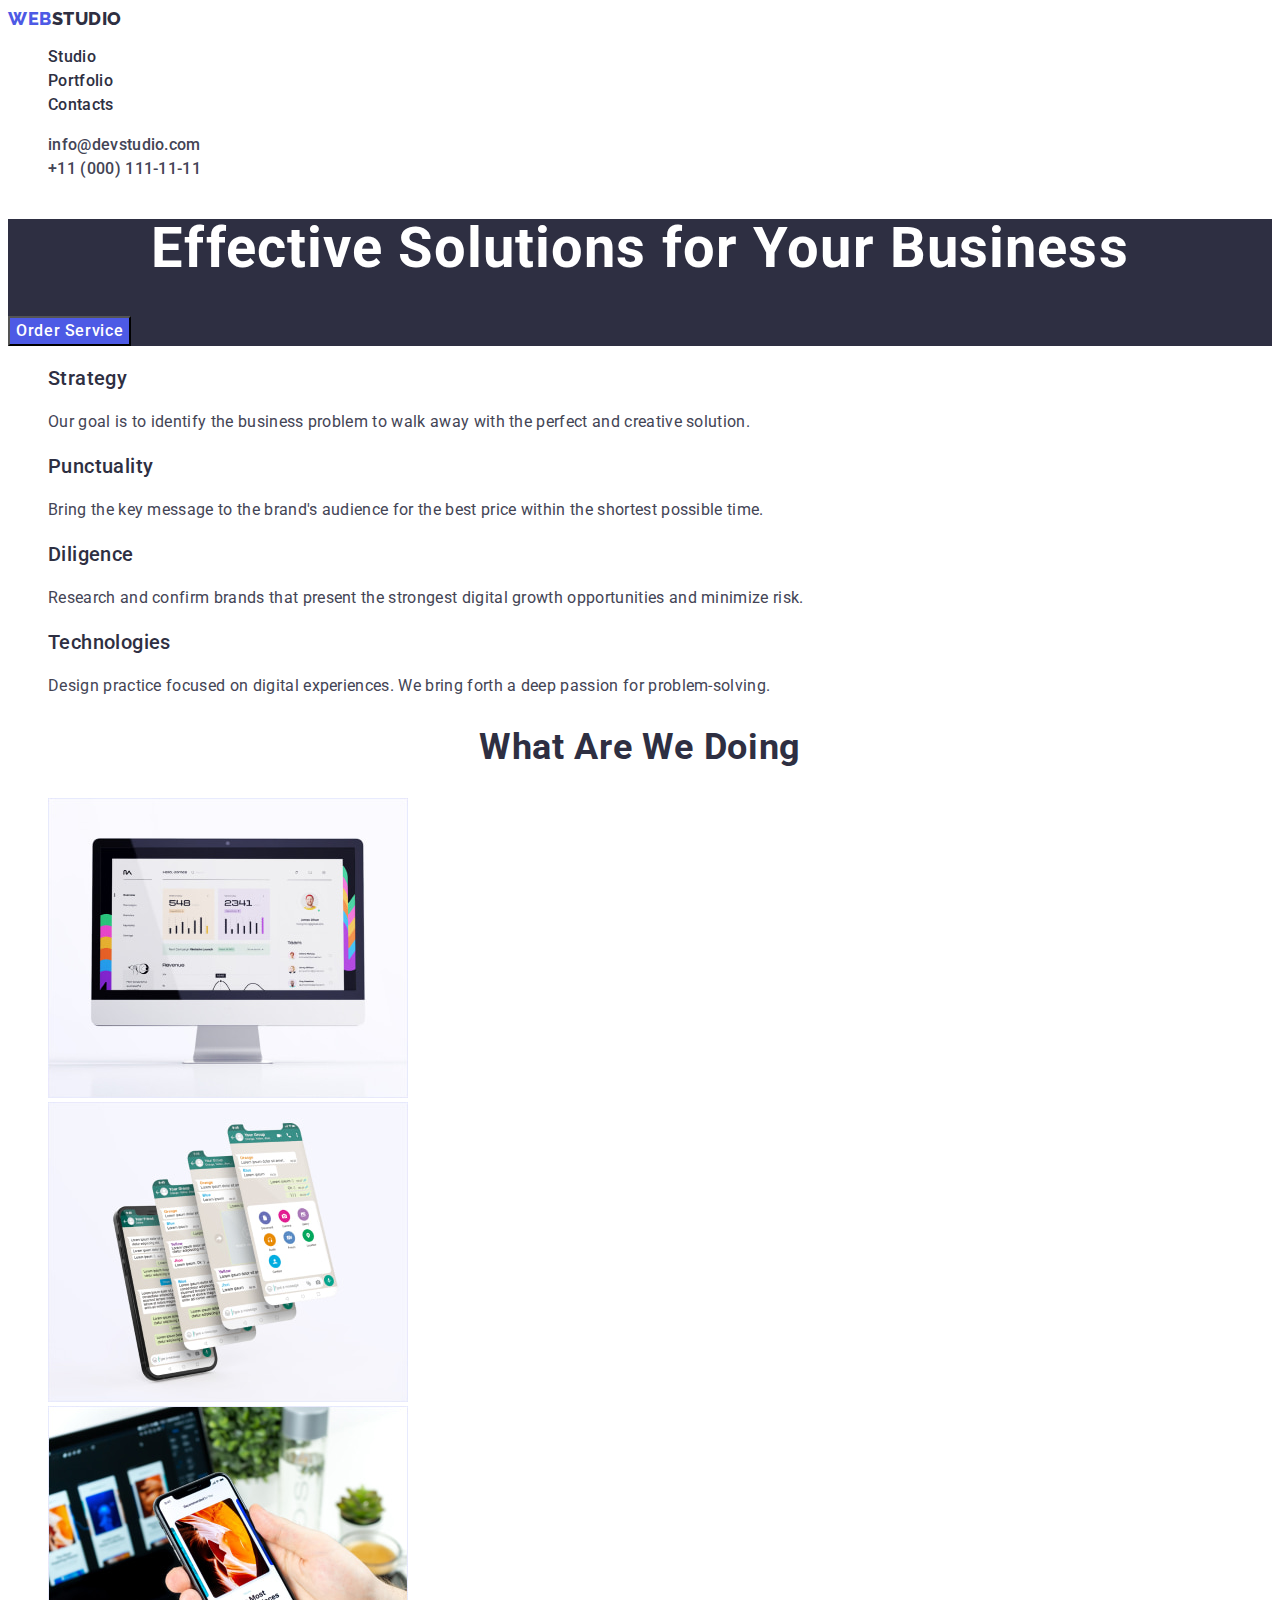
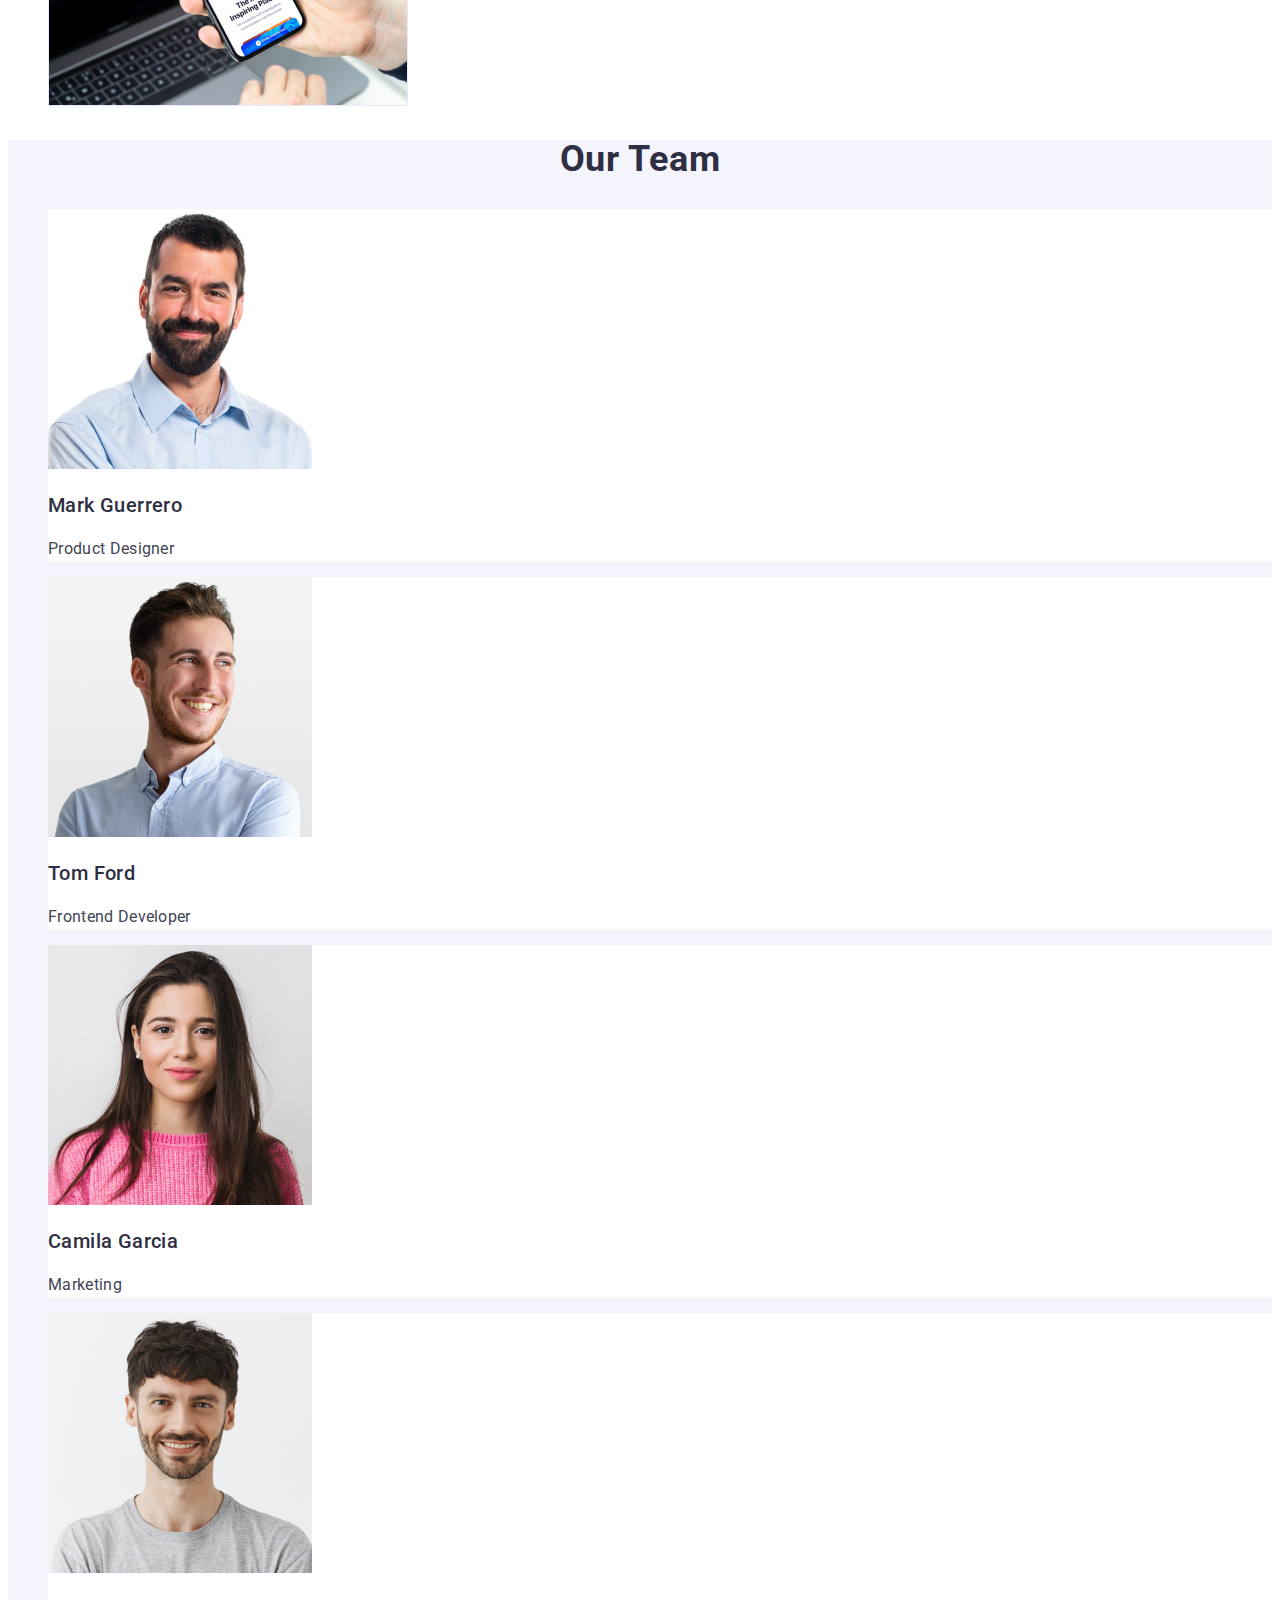
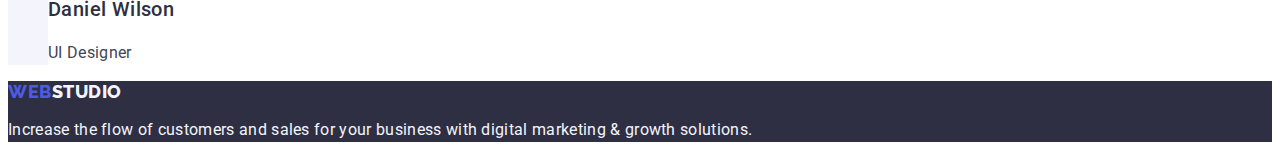
<file: index.html>
<!DOCTYPE html>
<html lang="en">
  <head>
    <meta charset="utf-8" />
    <meta name="description" content="Effective Solutions for Your Business" />
    <title>WebStudio</title>
    <!-- Посилання на шрифти -->
    <link rel="preconnect" href="https://fonts.googleapis.com" />
    <link rel="preconnect" href="https://fonts.gstatic.com" crossorigin />
    <link
      href="https://fonts.googleapis.com/css2?family=Raleway:wght@800&family=Roboto:wght@400;500;700;900&display=swap"
      rel="stylesheet"
    />
    <!-- Посилання на стилі -->
    <link rel="stylesheet" href="./css/styles.css" />
  </head>
  <body>
    <!-- Шапка веб-сторінки -->
    <header class="header">
      <!-- Меню навігації -->
      <nav class="header-nav">
        <a class="icon link" href="./index.html"
          >Web<span class="header-span">Studio</span></a
        >
        <ul class="list header-list">
          <li class="header-list-item">
            <a class="link" href="./index.html">Studio</a>
          </li>
          <li class="header-list-item">
            <a class="link" href="./portfolio.html">Portfolio</a>
          </li>
          <li class="header-list-item"><a class="link" href="">Contacts</a></li>
        </ul>
      </nav>
      <!-- Меню адреси -->
      <address class="header-address">
        <ul class="list header-address-list">
          <li class="header-list-item header-address-list-item">
            <a class="link" href="mailto:info@devstudio.com"
              >info@devstudio.com</a
            ><br />
          </li>
          <li class="header-list-item header-address-list-item">
            <a class="link" href="tel:+110001111111">+11 (000) 111-11-11</a
            ><br />
          </li>
        </ul>
      </address>
    </header>
    <!-- Основний контент -->
    <main>
      <!-- Секція 1 -->
      <section class="first-section">
        <h1 class="first-section-h">Effective Solutions for Your Business</h1>
        <button class="first-section-btn" type="button">Order Service</button>
      </section>
      <!-- Benefits -->
      <section class="benefits-section">
        <h2 class="benefits-title" hidden>Benefits</h2>
        <ul class="list benefits-list">
          <li class="benefits-list-item">
            <h3 class="benefits-list-item-title">Strategy</h3>
            <p class="benefits-list-item-p">
              Our goal is to identify the business problem to walk away with the
              perfect and creative solution.
            </p>
          </li>
          <li class="benefits-list-item">
            <h3 class="benefits-list-item-title">Punctuality</h3>
            <p class="benefits-list-item-p">
              Bring the key message to the brand's audience for the best price
              within the shortest possible time.
            </p>
          </li>
          <li class="benefits-list-item">
            <h3 class="benefits-list-item-title">Diligence</h3>
            <p class="benefits-list-item-p">
              Research and confirm brands that present the strongest digital
              growth opportunities and minimize risk.
            </p>
          </li>
          <li class="benefits-list-item">
            <h3 class="benefits-list-item-title">Technologies</h3>
            <p class="benefits-list-item-p">
              Design practice focused on digital experiences. We bring forth a
              deep passion for problem-solving.
            </p>
          </li>
        </ul>
      </section>
      <!-- DOING SECTION -->
      <section class="doing-section">
        <h2 class="doing-title">What are we doing</h2>
        <ul class="list doing-list">
          <li class="doing-list-item">
            <img
              src="./images/img-1.jpg"
              alt="Computer"
              width="360"
              height="300"
            />
          </li>
          <li class="doing-list-item">
            <img
              src="./images/img-2.jpg"
              alt="Browser bookmarks"
              width="360"
              height="300"
            />
          </li>
          <li class="doing-list-item">
            <img
              src="./images/img-3.jpg"
              alt="Phone"
              width="360"
              height="300"
            />
          </li>
        </ul>
      </section>
      <!-- TEAM SECTION -->
      <section class="team-section">
        <h2 class="team-title">Our Team</h2>
        <ul class="list team-list">
          <li class="team-list-item">
            <!-- Mark Guerrero -->
            <img
              src="./images/img-4.jpg"
              alt="Mark Guerrero"
              width="264"
              height="260"
            />
            <h3 class="team-list-h">Mark Guerrero</h3>
            <p class="team-list-p">Product Designer</p>
          </li>
          <li class="team-list-item">
            <!-- Tom Ford -->
            <img
              src="./images/img-5.jpg"
              alt="Tom Ford"
              width="264"
              height="260"
            />
            <h3 class="team-list-h">Tom Ford</h3>
            <p class="team-list-p">Frontend Developer</p>
          </li>
          <li class="team-list-item">
            <!-- Camila Garcia -->
            <img
              src="./images/img-6.jpg"
              alt="Camila Garcia"
              width="264"
              height="260"
            />
            <h3 class="team-list-h">Camila Garcia</h3>
            <p class="team-list-p">Marketing</p>
          </li>
          <li class="team-list-item">
            <!-- Daniel Wilson -->
            <img
              src="./images/img-7.jpg"
              alt="Daniel Wilson"
              width="264"
              height="260"
            />
            <h3 class="team-list-h">Daniel Wilson</h3>
            <p class="team-list-p">UI Designer</p>
          </li>
        </ul>
      </section>
    </main>
    <!-- Футер -->
    <footer class="footer">
      <!-- Логотип -->
      <a class="icon link" href="./index.html"
        >Web<span class="footer-span">Studio</span></a
      >
      <p class="footer-p">
        Increase the flow of customers and sales for your business with digital
        marketing & growth solutions.
      </p>
    </footer>
  </body>
</html>
</file>
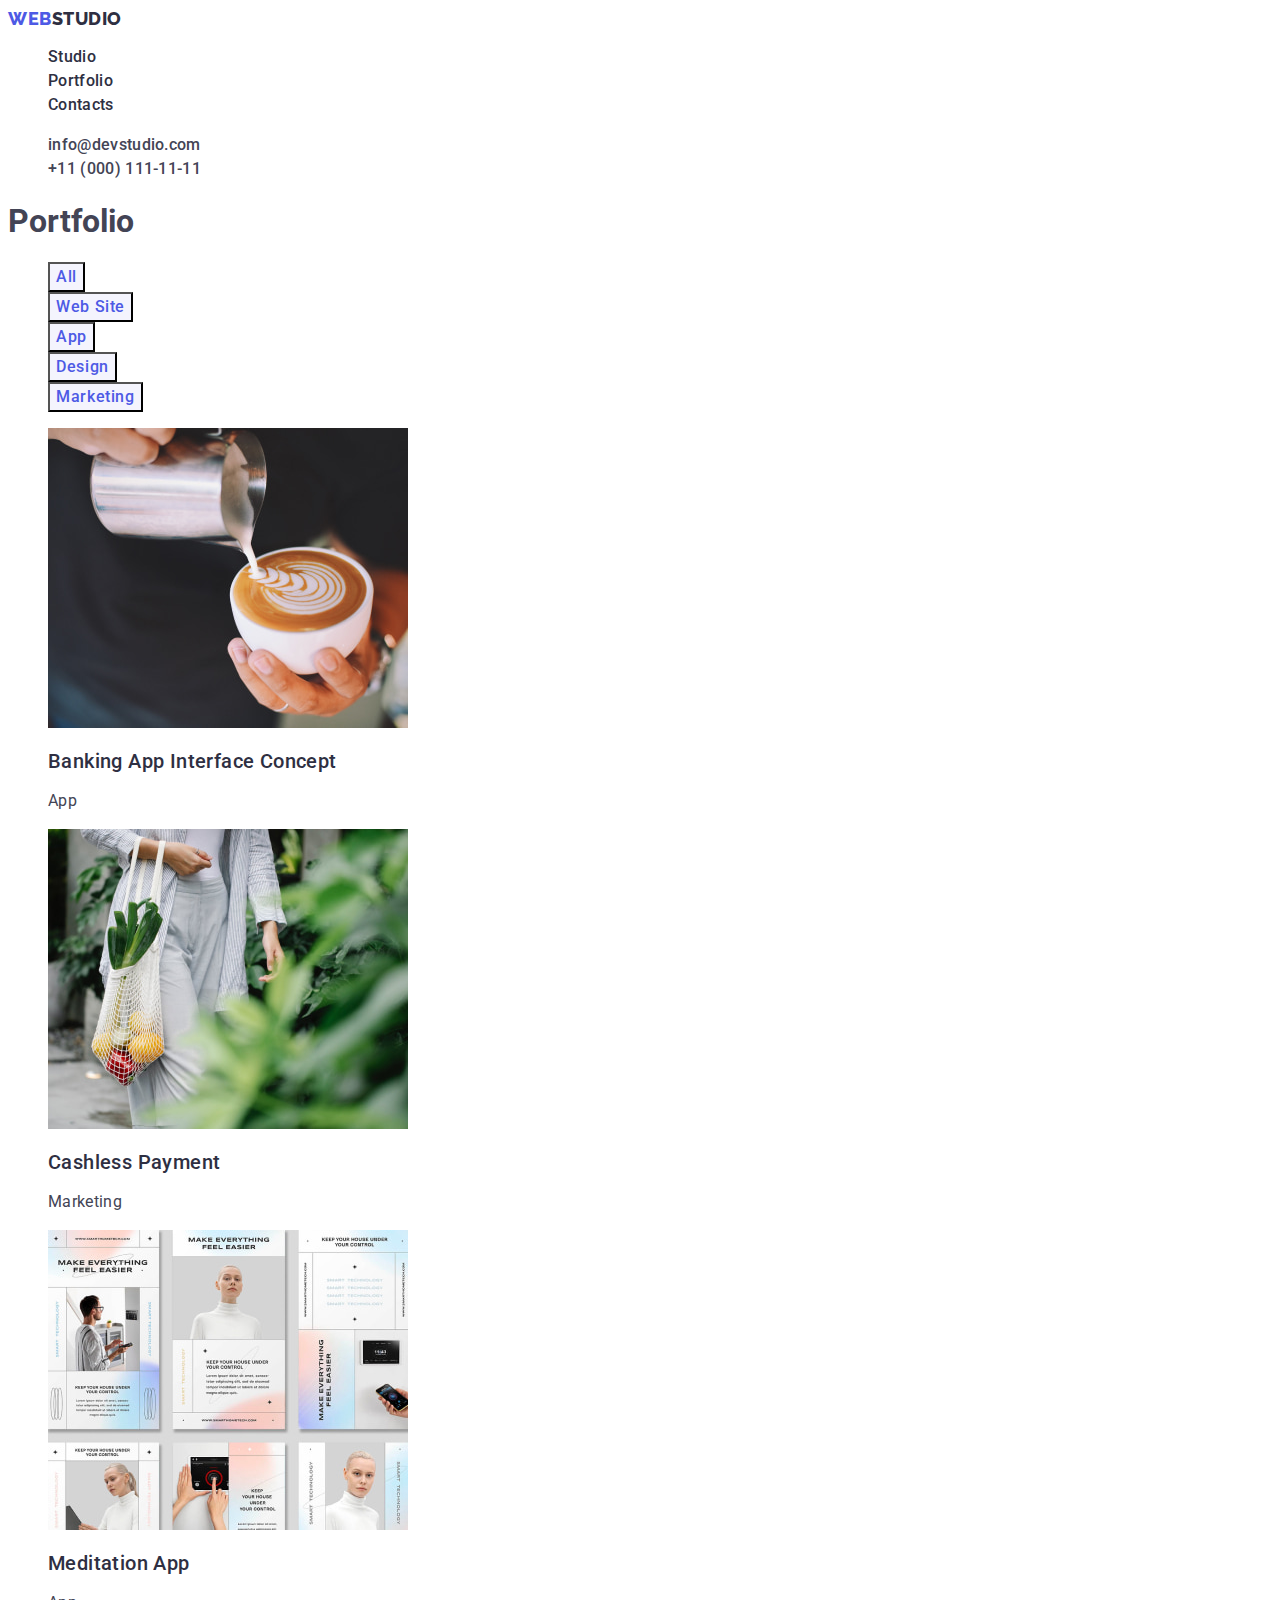
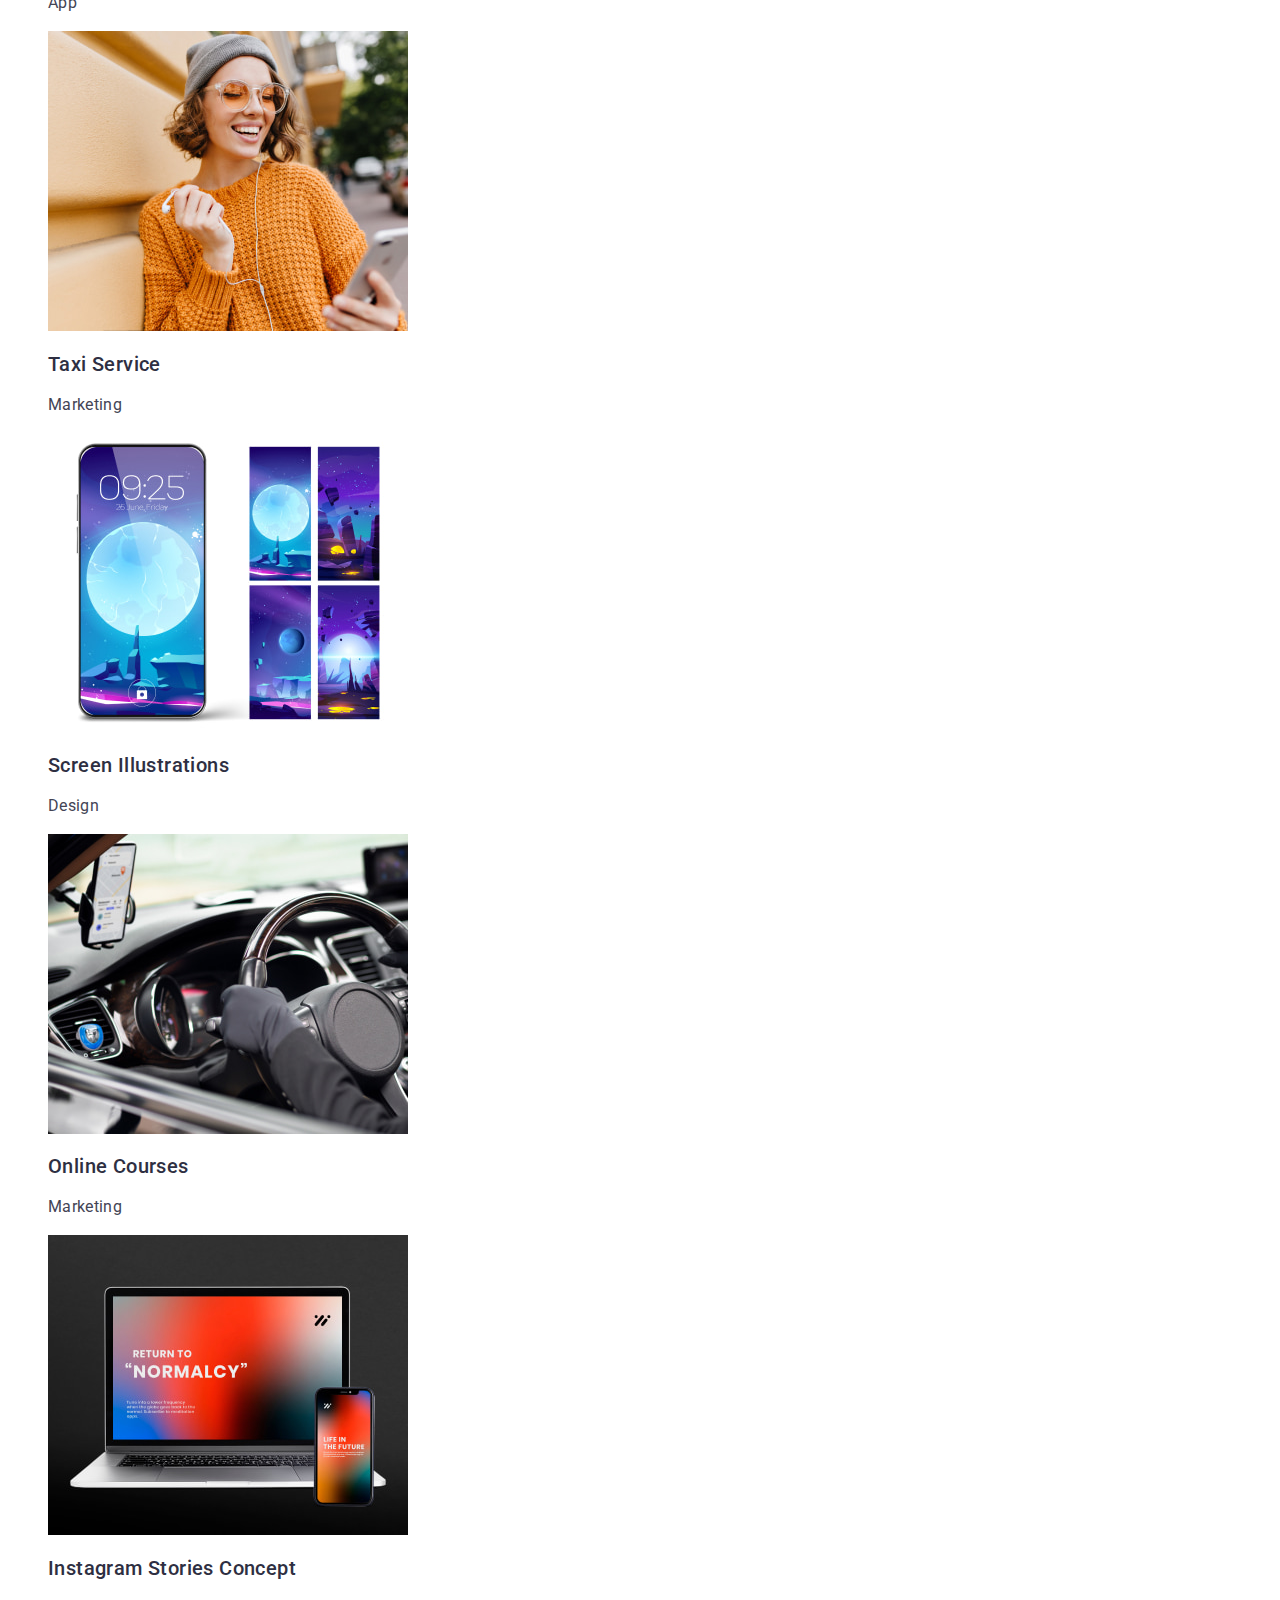
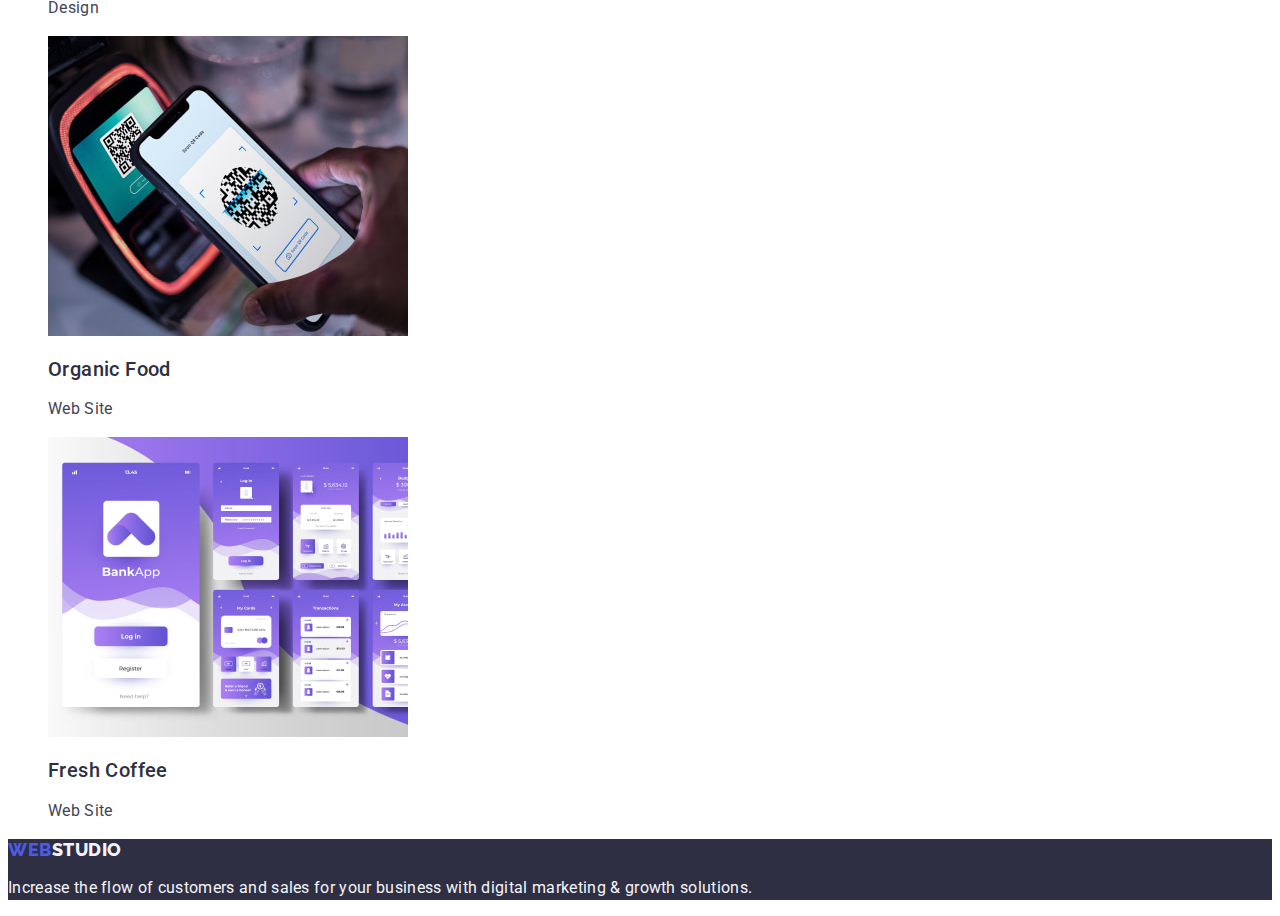
<file: portfolio.html>
<!DOCTYPE html>
<html lang="en">
  <head>
    <meta charset="UTF-8" />
    <meta name="description" content="Your portfolio" />
    <title>Portfolio</title>
    <!-- Посилання на шрифти -->
    <link rel="preconnect" href="https://fonts.googleapis.com" />
    <link rel="preconnect" href="https://fonts.gstatic.com" crossorigin />
    <link
      href="https://fonts.googleapis.com/css2?family=Raleway:wght@800&family=Roboto:wght@400;500;700;900&display=swap"
      rel="stylesheet"
    />
    <!-- Посилання на стилі -->
    <link rel="stylesheet" href="./css/styles.css" />
  </head>
  <body>
    <!-- Шапка веб-сторінки -->
    <header class="header">
      <!-- Меню навігації -->
      <nav class="header-nav">
        <a class="icon link" href="./index.html"
          >Web<span class="header-span">Studio</span></a
        >
        <ul class="list header-list">
          <li class="header-list-item">
            <a class="link" href="./index.html">Studio</a>
          </li>
          <li class="header-list-item">
            <a class="link" href="./portfolio.html">Portfolio</a>
          </li>
          <li class="header-list-item"><a class="link" href="">Contacts</a></li>
        </ul>
      </nav>
      <!-- Меню адреси -->
      <address class="header-address">
        <ul class="list header-address-list">
          <li class="header-list-item header-address-list-item">
            <a class="link" href="mailto:info@devstudio.com"
              >info@devstudio.com</a
            ><br />
          </li>
          <li class="header-list-item header-address-list-item">
            <a class="link" href="tel:+110001111111">+11 (000) 111-11-11</a
            ><br />
          </li>
        </ul>
      </address>
    </header>
    <!-- Основний контент -->
    <main>
      <!-- PORTFOLIO -->
      <section>
        <h1 class="portfolioo-title">Portfolio</h1>
        <ul class="list">
          <li>
            <button class="portfolio-btn" type="button">All</button>
          </li>
          <li><button class="portfolio-btn" type="button">Web Site</button></li>
          <li><button class="portfolio-btn" type="button">App</button></li>
          <li><button class="portfolio-btn" type="button">Design</button></li>
          <li>
            <button class="portfolio-btn" type="button">Marketing</button>
          </li>
        </ul>
        <!-- ALL SECTION -->
        <ul class="list all-list">
          <li class="all-list-item">
            <a class="link" href="">
              <img
                src="./images/portfolio/img.jpg"
                alt="Banking App Interface Concept"
                width="360"
                height="300"
              />
              <h2 class="all-list-item-h">Banking App Interface Concept</h2>
              <p class="all-list-item-p">App</p>
            </a>
          </li>
          <li class="all-list-item">
            <a class="link" href="">
              <img
                src="./images/portfolio/img-1.jpg"
                alt="Cashless Payment"
                width="360"
                height="300"
              />
              <h2 class="all-list-item-h">Cashless Payment</h2>
              <p class="all-list-item-p">Marketing</p>
            </a>
          </li>
          <li class="all-list-item">
            <a class="link" href="">
              <img
                src="./images/portfolio/img-2.jpg"
                alt="Meditation App"
                width="360"
                height="300"
              />
              <h2 class="all-list-item-h">Meditation App</h2>
              <p class="all-list-item-p">App</p>
            </a>
          </li>
          <li class="all-list-item">
            <a class="link" href="">
              <img
                src="./images/portfolio/img-3.jpg"
                alt="Taxi Service"
                width="360"
                height="300"
              />
              <h2 class="all-list-item-h">Taxi Service</h2>
              <p class="all-list-item-p">Marketing</p>
            </a>
          </li>
          <li class="all-list-item">
            <a class="link" href="">
              <img
                src="./images/portfolio/img-4.jpg"
                alt="Screen Illustrations"
                width="360"
                height="300"
              />
              <h2 class="all-list-item-h">Screen Illustrations</h2>
              <p class="all-list-item-p">Design</p>
            </a>
          </li>
          <li class="all-list-item">
            <a class="link" href="">
              <img
                src="./images/portfolio/img-5.jpg"
                alt="Online Courses"
                width="360"
                height="300"
              />
              <h2 class="all-list-item-h">Online Courses</h2>
              <p class="all-list-item-p">Marketing</p>
            </a>
          </li>
          <li class="all-list-item">
            <a class="link" href="">
              <img
                src="./images/portfolio/img-6.jpg"
                alt="Instagram Stories Concept"
                width="360"
                height="300"
              />
              <h2 class="all-list-item-h">Instagram Stories Concept</h2>
              <p class="all-list-item-p">Design</p>
            </a>
          </li>
          <li class="all-list-item">
            <a class="link" href="">
              <img
                src="./images/portfolio/img-7.jpg"
                alt="Organic Food"
                width="360"
                height="300"
              />
              <h2 class="all-list-item-h">Organic Food</h2>
              <p class="all-list-item-p">Web Site</p>
            </a>
          </li>
          <li class="all-list-item">
            <a class="link" href="">
              <img
                src="./images/portfolio/img-8.jpg"
                alt="Fresh Coffee"
                width="360"
                height="300"
              />
              <h2 class="all-list-item-h">Fresh Coffee</h2>
              <p class="all-list-item-p">Web Site</p>
            </a>
          </li>
        </ul>
      </section>
    </main>
    <!-- Футер -->
    <footer class="footer">
      <!-- Логотип -->
      <a class="icon link" href="./index.html"
        >Web<span class="footer-span">Studio</span></a
      >
      <p class="footer-p">
        Increase the flow of customers and sales for your business with digital
        marketing & growth solutions.
      </p>
    </footer>
  </body>
</html>
</file>
<file: css/styles.css>
/* MAIN STYLES */

:root{
    --white-color:#FFF;
    --slate-color:#434455;
    --navy-blue-color:#2E2F42;
    --cloud-color:#F4F4FD;
    --iris-color:#4D5AE5;
    --ocean-color:#404BBF;
    --cornflower-color:#E7E9FC;
}

body{
    font-family: 'Roboto', sans-serif;
    color: var(--slate-color);
    background-color: var(--white-color);
}

.link{
    text-decoration: none;
    color: inherit;
}

.list{
    list-style-type: none;
}

button{
    color: inherit;
    cursor: pointer;
}

p{
    font-size: 16px;
    line-height: 1.5;
    letter-spacing: 0.32px;
}

/* HEADER SEACTION */

.header-nav{
    color: var(--navy-blue-color);
}

.icon{
    color: var(--iris-color);
    font-family: 'Raleway', sans-serif;
    font-weight: 800;
    font-size: 18px;
    text-transform: uppercase;
    line-height: 1.17;
    letter-spacing: 0.54px;
}

.header-span{
    color: var(--navy-blue-color);
}

.header-list-item{
    color: var(--navy-blue-color);
    font-weight: 500;
    font-size: 16px;
    line-height: 1.5;
    letter-spacing: 0.02em;
}

.header-address{
    font-style: normal;
}

.header-address-list-item{
    color: var(--slate-color);
}

.link:hover, .link:focus{
    color: var(--ocean-color);
}

/* SECTION 1 */

.first-section{
    background-color: var(--navy-blue-color);
}

.first-section-h{
    color: var(--white-color);
    font-size: 56px;
    line-height: 1.07;
    text-align: center;
    letter-spacing: 0.02em;
    font-weight: 700;
}

.first-section-btn{
    color: var(--white-color);
    font-family: "Roboto", sans-serif;
    background-color: var(--iris-color);
    font-size: 16px;
    font-weight: 500;
    line-height: 1.5;
    letter-spacing: 0.04em;
    cursor: pointer;
}

.first-section-btn:hover, .first-section-btn:focus{
    background-color: var(--ocean-color);
}

/* BENEFITS */

.benefits-list-item-title {
    color: var(--navy-blue-color);
    font-size: 20px;
    font-weight: 500;
    line-height: 1.2;
    letter-spacing: 0.4px;
}

/* DOING SECTION */

.doing-title{
    color: var(--navy-blue-color);
    font-size: 36px;
    font-weight: 700;
    text-align:center;
    line-height: 1.11;
    letter-spacing: 0.72px;
    text-transform: capitalize;
}

/* TEAM SECTION */

.team-section{
    color: var(--navy-blue-color);
    background-color: var(--cloud-color);
}

.team-title{
    font-size: 36px;
    font-weight: 700;
    line-height: 1.11;
    text-align: center;
    letter-spacing: 0.72px;
    text-transform: capitalize;
}

.team-list-item{
    background-color: var(--white-color);
}

.team-list-h{
    font-size: 20px;
    font-weight: 500;
    line-height: 1.2;
    letter-spacing: 0.4px;
}

.team-list-p{
    color: var(--slate-color);
}

/* FOOTER */

.footer{
    background-color: var(--navy-blue-color);
}

.footer-span {
    color: var(--cloud-color);
}

.footer-p{
    color: var(--cloud-color);
    letter-spacing: 0.02em;
}

/* PORTFOLIO */

/* PORTFOLIO SECTION */

.portfolio-btn{
    color: var(--iris-color);
    background-color: var(--cloud-color);
    font-family: "Roboto", sans-serif;
    font-size: 16px;
    font-weight: 500;
    line-height: 1.5;
    letter-spacing: 0.64px;
    cursor: pointer;
}

.portfolio-btn:hover, .portfolio-btn:focus{
    color: var(--white-color);
    background-color: var(--ocean-color);
}

/* ALL SECTION */

.all-list-item-h{
    color: var(--navy-blue-color);
    font-size: 20px;
    font-weight: 500;
    line-height: 1.2;
    letter-spacing: 0.4px;
}

.all-list-item-p{
    color: var(--slate-color);
    font-size: 16px;
    line-height: 1.5;
    letter-spacing: 0.02em;
}
</file>
